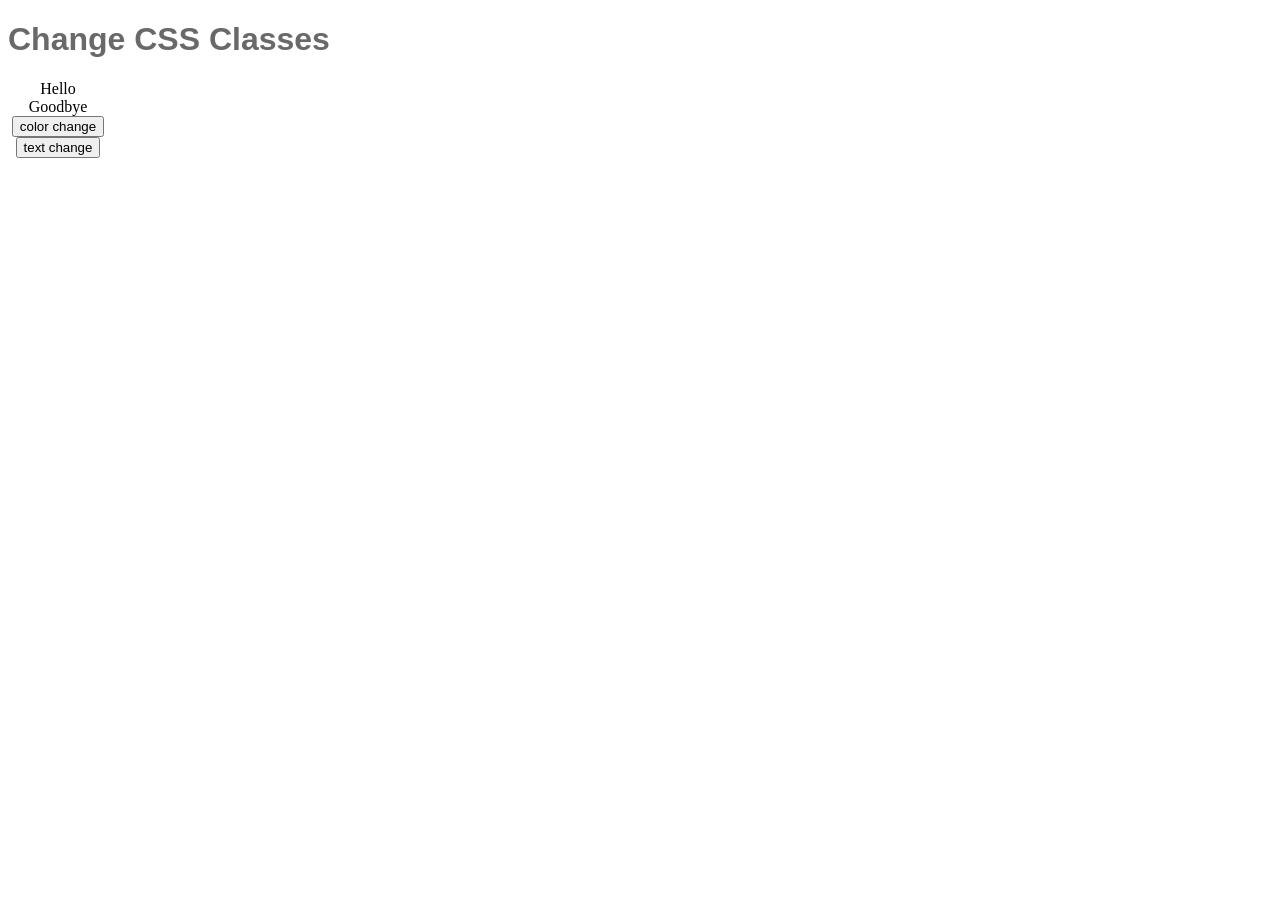
<file: course-1-programming-foundations-with-javascript-html-css/module-3-javascript-for-web-pages/Change Pages Interactively/index.html>
<!DOCTYPE html>
<html lang="en">
<head>
    <meta charset="UTF-8">
    <title>Change CSS Classes</title>
    <link rel="stylesheet" type="text/css" href="style.css" media="screen" />
</head>
<body>

    <h1>Change CSS Classes</h1>
    <div id="d1">
        Hello
    </div>
    <div id="d2">
        Goodbye
    </div>
    <div id="button1">
        <input type="button" value="color change" onclick="changeColor()" />
    </div>
    <div id="button2">
        <input type="button" value="text change" onclick="changeText()" />
    </div>

    <script src="script.js"></script>
</body>
</html>
</file>
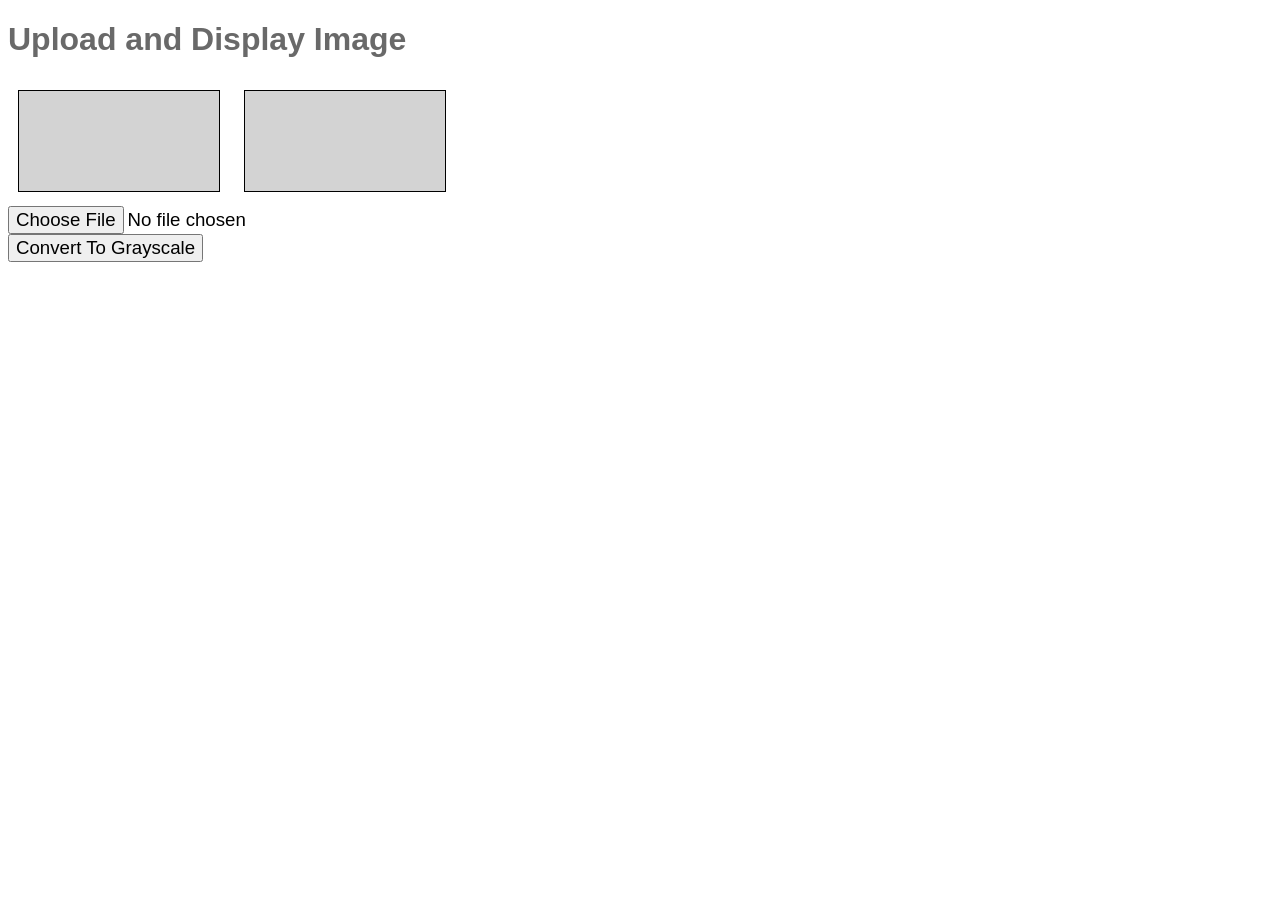
<file: course-1-programming-foundations-with-javascript-html-css/module-3-javascript-for-web-pages/ConvertToGrayscale/index.html>
<!DOCTYPE html>
<html lang="en">
<head>
    <meta charset="UTF-8">
    <title>Convert to Grayscale</title>
    <link rel="stylesheet" type="text/css" href="style.css" media="screen" />
    <script src="http://www.dukelearntoprogram.com/course1/common/js/image/SimpleImage.js"></script>
</head>
<body>

    <h1>Upload and Display Image</h1>
    <canvas id="can1" class="background"></canvas>
    <canvas id="can2" class="background"></canvas>
    <div>
        <input type="file" accept="image/*" id="finput" onchange="upload()" />
    </div>
    <div>
        <input type="button" value="Convert To Grayscale" onclick="makeGrey()" />
    </div>

    <script src="script.js"></script>
</body>
</html>
</file>
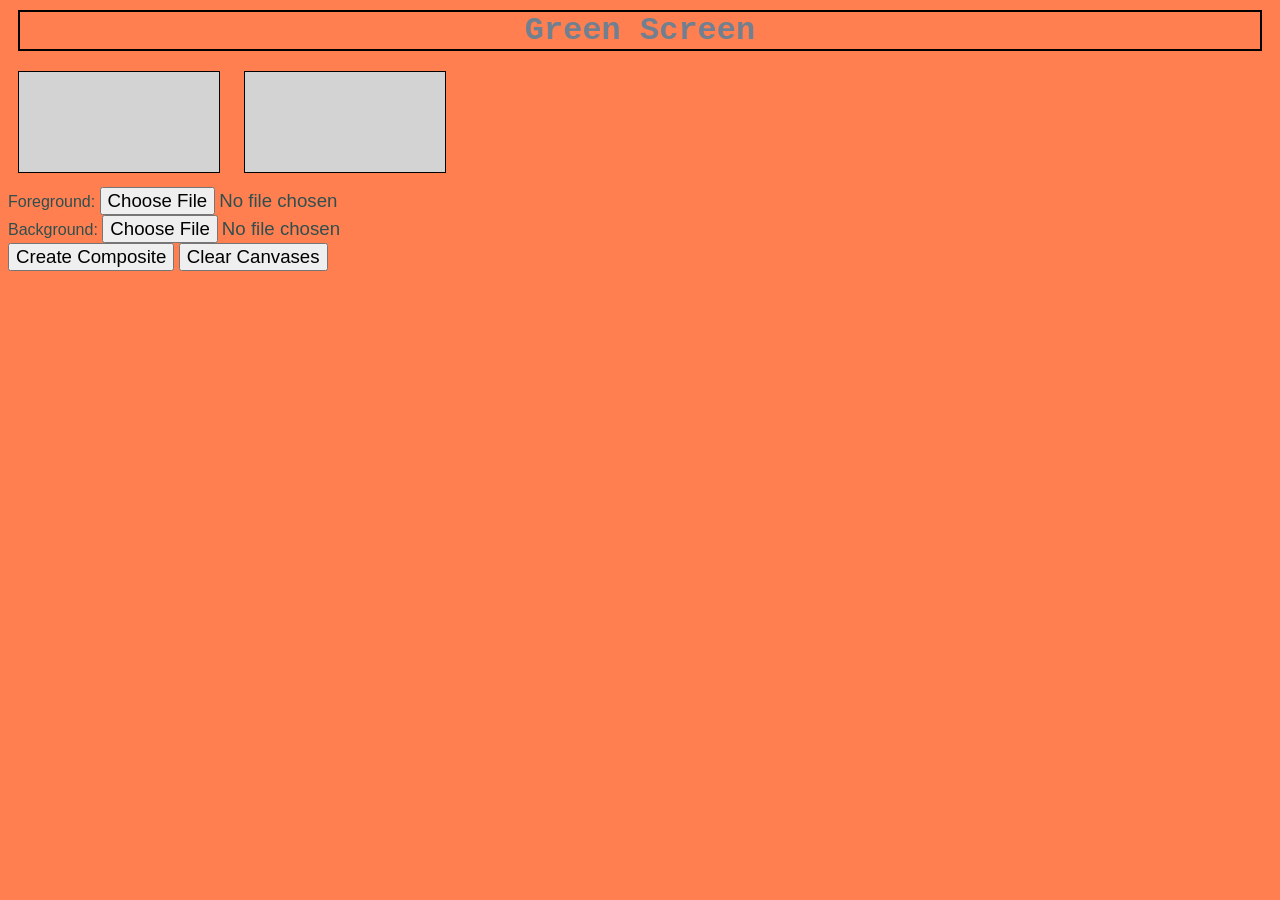
<file: course-1-programming-foundations-with-javascript-html-css/module-3-javascript-for-web-pages/GreenScreenOnline/index.html>
<!DOCTYPE html>
<html lang="en">
<head>
    <meta charset="UTF-8">
    <title>Green Screen</title>
    <link rel="stylesheet" type="text/css" href="style.css" media="screen" />
    <script src="http://www.dukelearntoprogram.com/course1/common/js/image/SimpleImage.js"></script>
</head>
<body>

    <h1>Green Screen</h1>
    <canvas id="can1" class="background"></canvas>
    <canvas id="can2" class="background"></canvas>
    <div>
        Foreground:
        <input type="file" accept="image/*" id="fgfile" onchange="loadForegroundImage()" />
    </div>
    <div>
        Background:
        <input type="file" accept="image/*" id="bgfile" onchange="loadBackgroundImage()" />
    </div>
    <div>
        <input type="button" value="Create Composite" onclick="GreenScreen()" />
        <input type="button" value="Clear Canvases" onclick="clearCanvas()" />
    </div>

    <script src="script.js"></script>
</body>
</html>
</file>
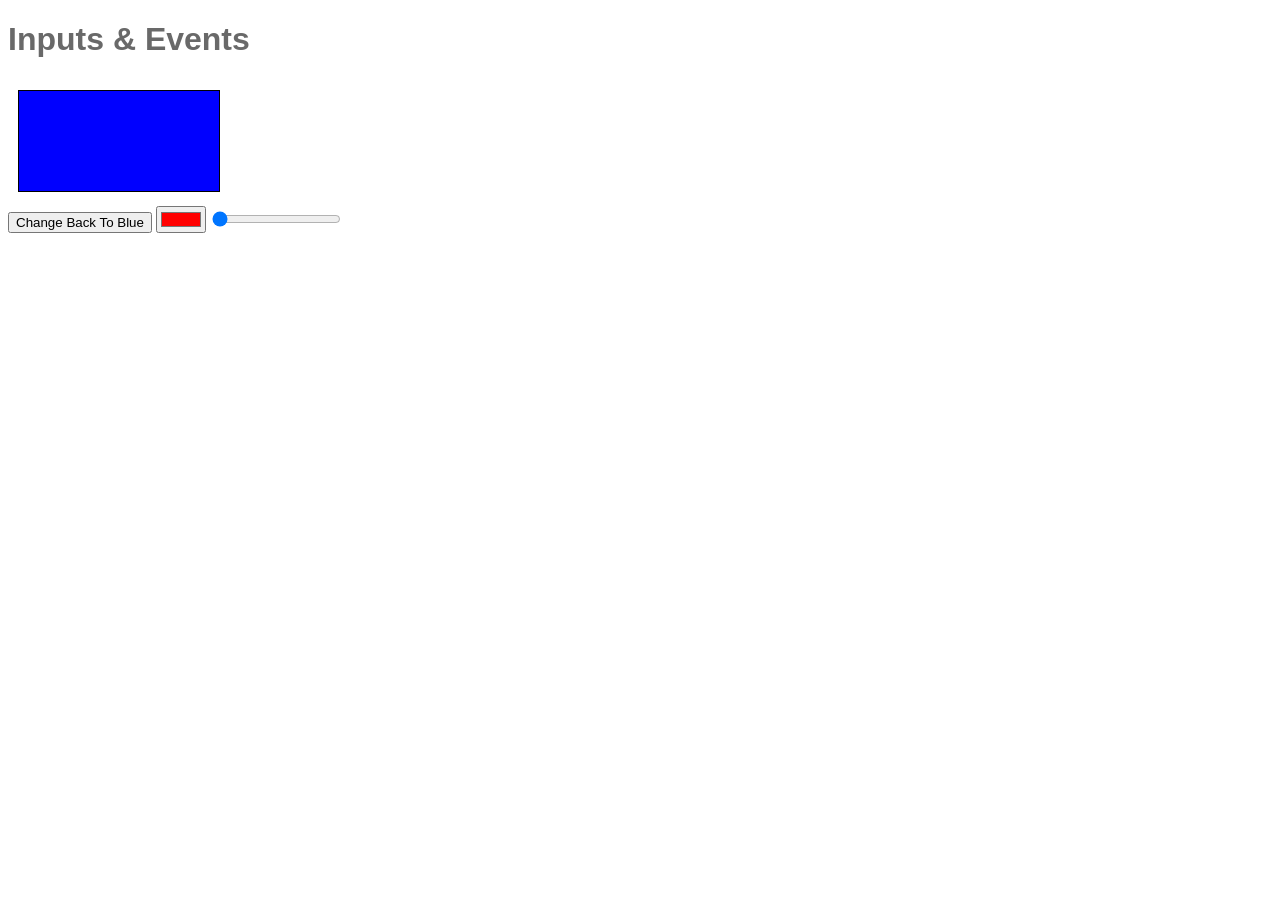
<file: course-1-programming-foundations-with-javascript-html-css/module-3-javascript-for-web-pages/Inputs and Events/index.html>
<!DOCTYPE html>
<html lang="en">
<head>
    <meta charset="UTF-8">
    <title>Inputs and Events</title>
    <link rel="stylesheet" type="text/css" href="style.css" media="screen" />
</head>
<body>

    <h1>Inputs &amp; Events</h1>
    <canvas id="d1" class="blueback"></canvas>
    <div>
        <input type="button" value="Change Back To Blue" onclick="changeBackToBlue()" />
        <input type="color" value="#FF0000" id="clr" onchange="doColor()" />
        <input type="range" min="10" max="100" value="10" id="sldr" oninput="doSqr()" />
    </div>

    <script src="script.js"></script>
</body>
</html>
</file>
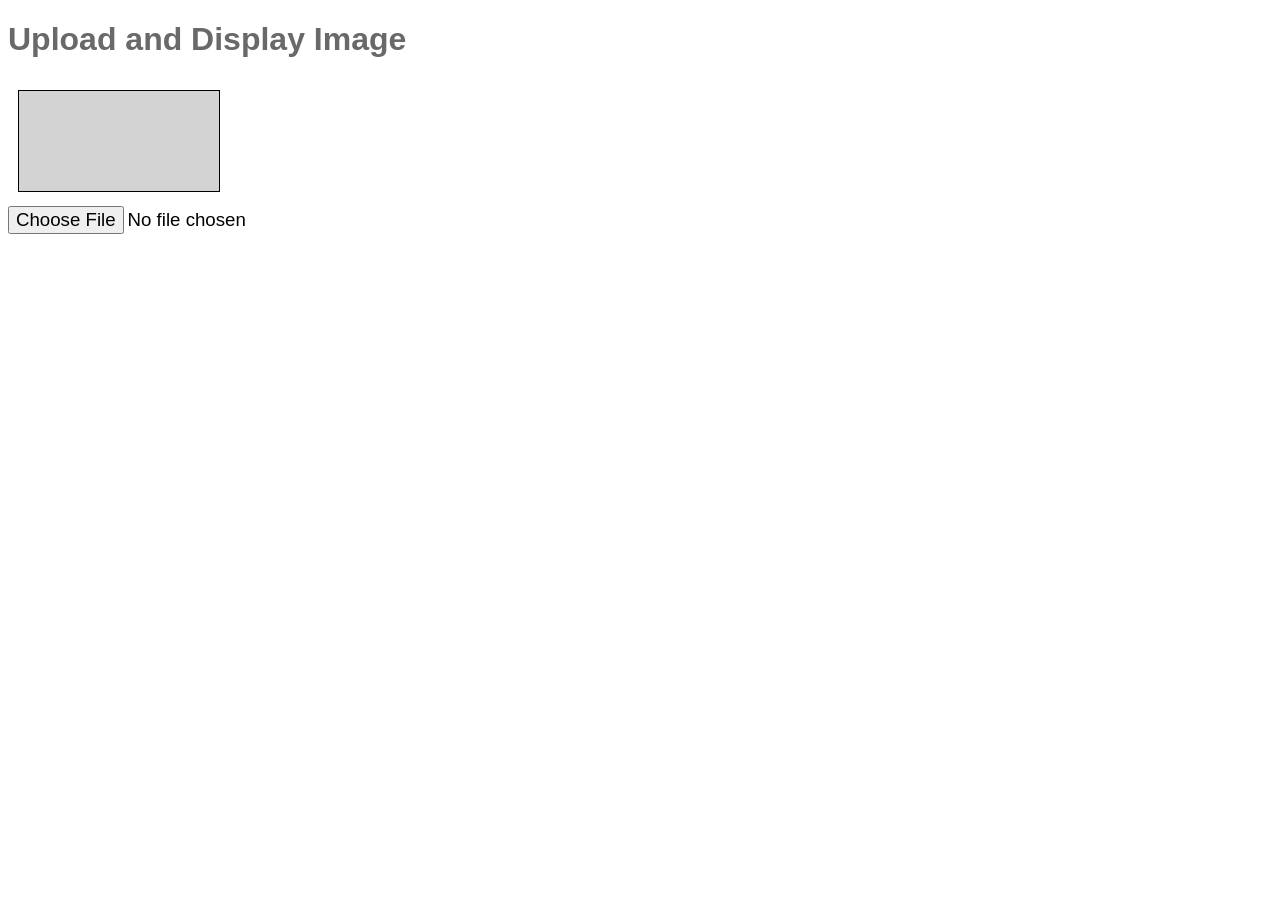
<file: course-1-programming-foundations-with-javascript-html-css/module-3-javascript-for-web-pages/UploadDisplayImage/index.html>
<!DOCTYPE html>
<html lang="en">
<head>
    <meta charset="UTF-8">
    <title>Upload and Display Image</title>
    <link rel="stylesheet" type="text/css" href="style.css" media="screen" />
    <script src="http://www.dukelearntoprogram.com/course1/common/js/image/SimpleImage.js"></script>
</head>
<body>

    <h1>Upload and Display Image</h1>
    <canvas id="can" class="background"></canvas>
    <div>
        <input type="file" accept="image/*" id="finput" onchange="upload()" />
    </div>

    <script src="script.js"></script>
</body>
</html>
</file>
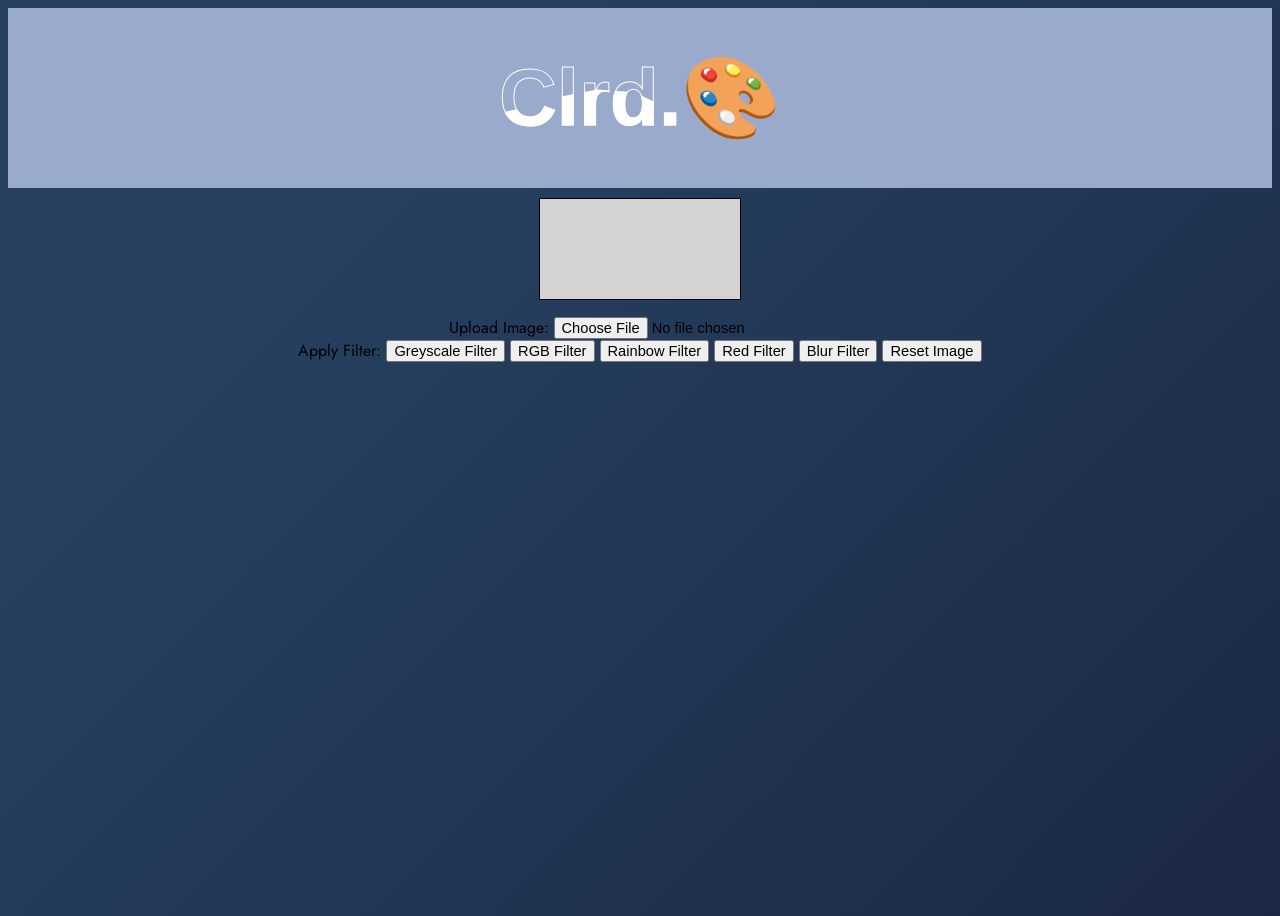
<file: course-1-programming-foundations-with-javascript-html-css/module-4-miniproject-image-filters-on-the-web/MiniProject/MiniProject.html>
<!DOCTYPE html>
<html lang="en">
<head>
    <meta charset="UTF-8">
    <title>Image Filters</title>
    <link rel="stylesheet" type="text/css" href="MiniProject.css" media="screen" />
    <script src="http://www.dukelearntoprogram.com/course1/common/js/image/SimpleImage.js"></script>
</head>
<body>

    <section class="waves-demo">
        <div class="waves" data-word="Clrd.🎨">
            Clrd.🎨
        </div>
    </section>

    <canvas id="can1" class="background"></canvas>

    <div>
        Upload Image:
        <input type="file" accept="image/*" id="finput" onchange="upload()" />
    </div>

    <div>
        Apply Filter:
        <input type="button" value="Greyscale Filter" onclick="makeGrey()" />
        <input type="button" value="RGB Filter" onclick="makeRGB()" />
        <input type="button" value="Rainbow Filter" onclick="makeRainbow()" />
        <input type="button" value="Red Filter" onclick="makeRed()" />
        <input type="button" value="Blur Filter" onclick="makeBlur()" />
        <input type="button" value="Reset Image" onclick="resetImage()" />
    </div>

    <script src="MiniProject.js"></script>
</body>
</html>
</file>
<file: course-1-programming-foundations-with-javascript-html-css/module-3-javascript-for-web-pages/Change Pages Interactively/style.css>
h1
{
    font-family: arial;
    color: dimgrey;
}

div
{
    width: 100px;
    text-align: center;
}

.yellowback
{
    background-color: yellow;
}

.blueback
{
    background-color: lightblue;
}
</file>
<file: course-1-programming-foundations-with-javascript-html-css/module-3-javascript-for-web-pages/ConvertToGrayscale/style.css>
h1
{
    font-family: arial;
    color: dimgrey;
}

canvas
{
    width: 200px;
    height: auto;
    margin: 10px;
    border: 1px solid black;
    text-align: center;
}

input
{
    font-size: 14pt;
}

.background
{
    background-color: lightgrey;
}
</file>
<file: course-1-programming-foundations-with-javascript-html-css/module-3-javascript-for-web-pages/GreenScreenOnline/style.css>
h1
{
    margin: 10px;
    border: 2px solid black;
    text-align: center;
    font-family: courier;
    color: slategray;
}

body
{
    font-family: arial;
    color: darkslategray;
    background-color: coral;
}

canvas
{
    width: 200px;
    height: auto;
    margin: 10px;
    border: 1px solid black;
    text-align: center;
}

input
{
    font-size: 14pt;
}

.background
{
    background-color: lightgrey;
}
</file>
<file: course-1-programming-foundations-with-javascript-html-css/module-3-javascript-for-web-pages/Inputs and Events/style.css>
h1
{
    font-family: arial;
    color: dimgrey;
}

canvas
{
    width: 200px;
    height: auto;
    margin: 10px;
    border: 1px solid black;
    text-align: center;
}

.blueback
{
    background-color: blue;
}
</file>
<file: course-1-programming-foundations-with-javascript-html-css/module-3-javascript-for-web-pages/UploadDisplayImage/style.css>
h1
{
    font-family: arial;
    color: dimgrey;
}

canvas
{
    width: 200px;
    height: auto;
    margin: 10px;
    border: 1px solid black;
    text-align: center;
}

input
{
    font-size: 14pt;
}

.background
{
    background-color: lightgrey;
}
</file>
<file: course-1-programming-foundations-with-javascript-html-css/module-4-miniproject-image-filters-on-the-web/MiniProject/MiniProject.css>
@import url("https://fonts.googleapis.com/css2?family=Jost:wght@100;300;400;700&display=swap");

body
{
    text-align: center;
    font-family: "Jost", sans-serif;
    height: 100vh;
    background-color: #1b2845;
    background-image: linear-gradient(315deg, #1b2845 0%, #274060 74%);
    scroll-behavior: smooth;
}

section
{
    box-sizing: border-box;
    font-family: "Segoe UI", Tahoma, Geneva, Verdana, sans-serif;
    height: 20vh;
    font-size: 80px;
    font-weight: bold;
    transition: all 200ms;
    background-repeat: no-repeat;
    background-size: cover;
    background-attachment: fixed;
    background-position: 50% 50%;
    display: grid;
    place-items: center;
    z-index: 1;
    cursor: pointer;
    position: relative;
    scroll-behavior: smooth;
}

.waves-demo
{
    background: #9ac;
}

/* Waves */
.waves
{
    color: transparent;
    -webkit-text-stroke: 1px #fff;
    position: relative;
}

.waves:after
{
    content: attr(data-word);
    position: absolute;
    top: 0;
    left: 0;
    color: #fff;
    animation: waves 2s ease-in-out infinite forwards;
}

@keyframes waves
{
    0%, 100%
    {
        clip-path: polygon(
            0 66%, 11% 59%, 18% 51%, 26% 46%, 35% 41%, 48% 44%,
            55% 54%, 63% 63%, 76% 60%, 82% 50%, 92% 48%, 100% 53%,
            100% 100%, 0% 100%
        );
    }
    50%
    {
        clip-path: polygon(
            0 66%, 8% 74%, 17% 77%, 28% 70%, 35% 57%, 48% 44%,
            56% 39%, 69% 41%, 75% 47%, 84% 60%, 92% 61%, 100% 53%,
            100% 100%, 0% 100%
        );
    }
}

h1
{
    font-size: 48px;
    color: black;
}

input
{
    font-size: 11pt;
}

.background
{
    background-color: lightgrey;
}

canvas
{
    width: 200px;
    height: auto;
    margin: 10px;
    border: 1px solid black;
    text-align: center;
}
</file>
